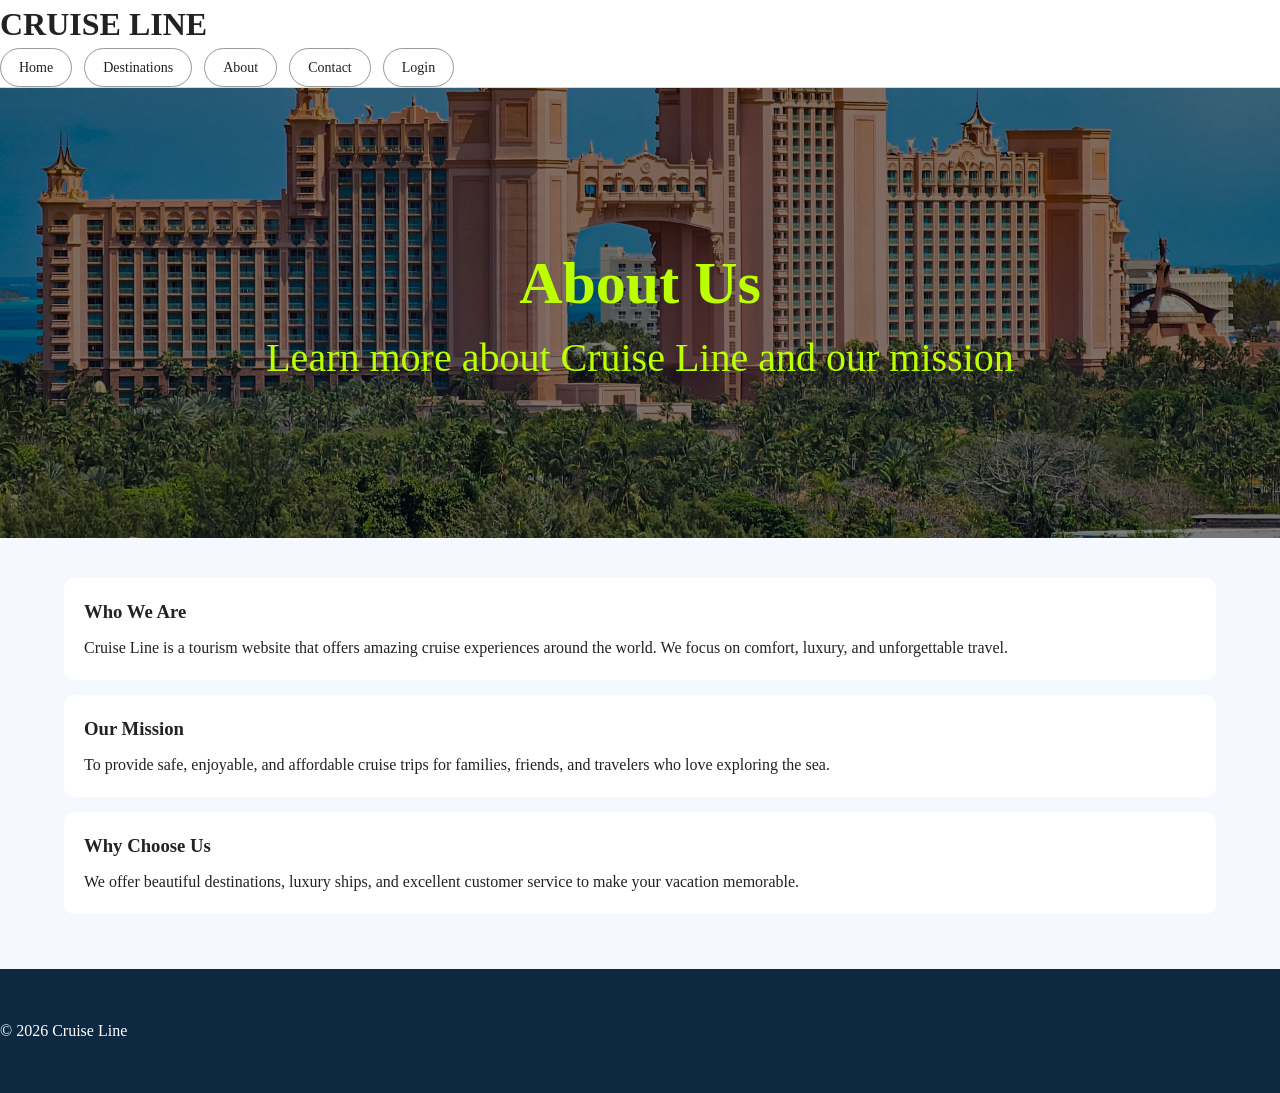
<file: about.html>
<!DOCTYPE html>
<html lang="en">
<head>
  <meta charset="UTF-8">
  <title>About Us - Cruise Line</title>
  <link rel="stylesheet" href="style.css">
</head>
<body>

<header>
  <h1>CRUISE LINE</h1>
  <nav>
      <a href="./index.html">Home</a>
      <a href="./destination.html">Destinations</a>
      <a href="./about.html">About</a>
      <a href="./contact.html">Contact</a>
      <a href="./login.html">Login</a>
    </nav>
</header>

<!-- lok -->
<section class="about-lok">
  <h2>About Us</h2>
  <p>Learn more about Cruise Line and our mission</p>
</section>

<!-- CONTENT -->
<section class="about-page">
  <div class="container">

    <div class="about-box">
      <h3>Who We Are</h3>
      <p>
        Cruise Line is a tourism website that offers amazing cruise experiences
        around the world. We focus on comfort, luxury, and unforgettable travel.
      </p>
    </div>

    <div class="about-box">
      <h3>Our Mission</h3>
      <p>
        To provide safe, enjoyable, and affordable cruise trips for families,
        friends, and travelers who love exploring the sea.
      </p>
    </div>

    <div class="about-box">
      <h3>Why Choose Us</h3>
      <p>
        We offer beautiful destinations, luxury ships, and excellent customer
        service to make your vacation memorable.
      </p>
    </div>

  </div>
</section>

<footer>
  <p>© 2026 Cruise Line</p>
</footer>

</body>
</html>
</file>
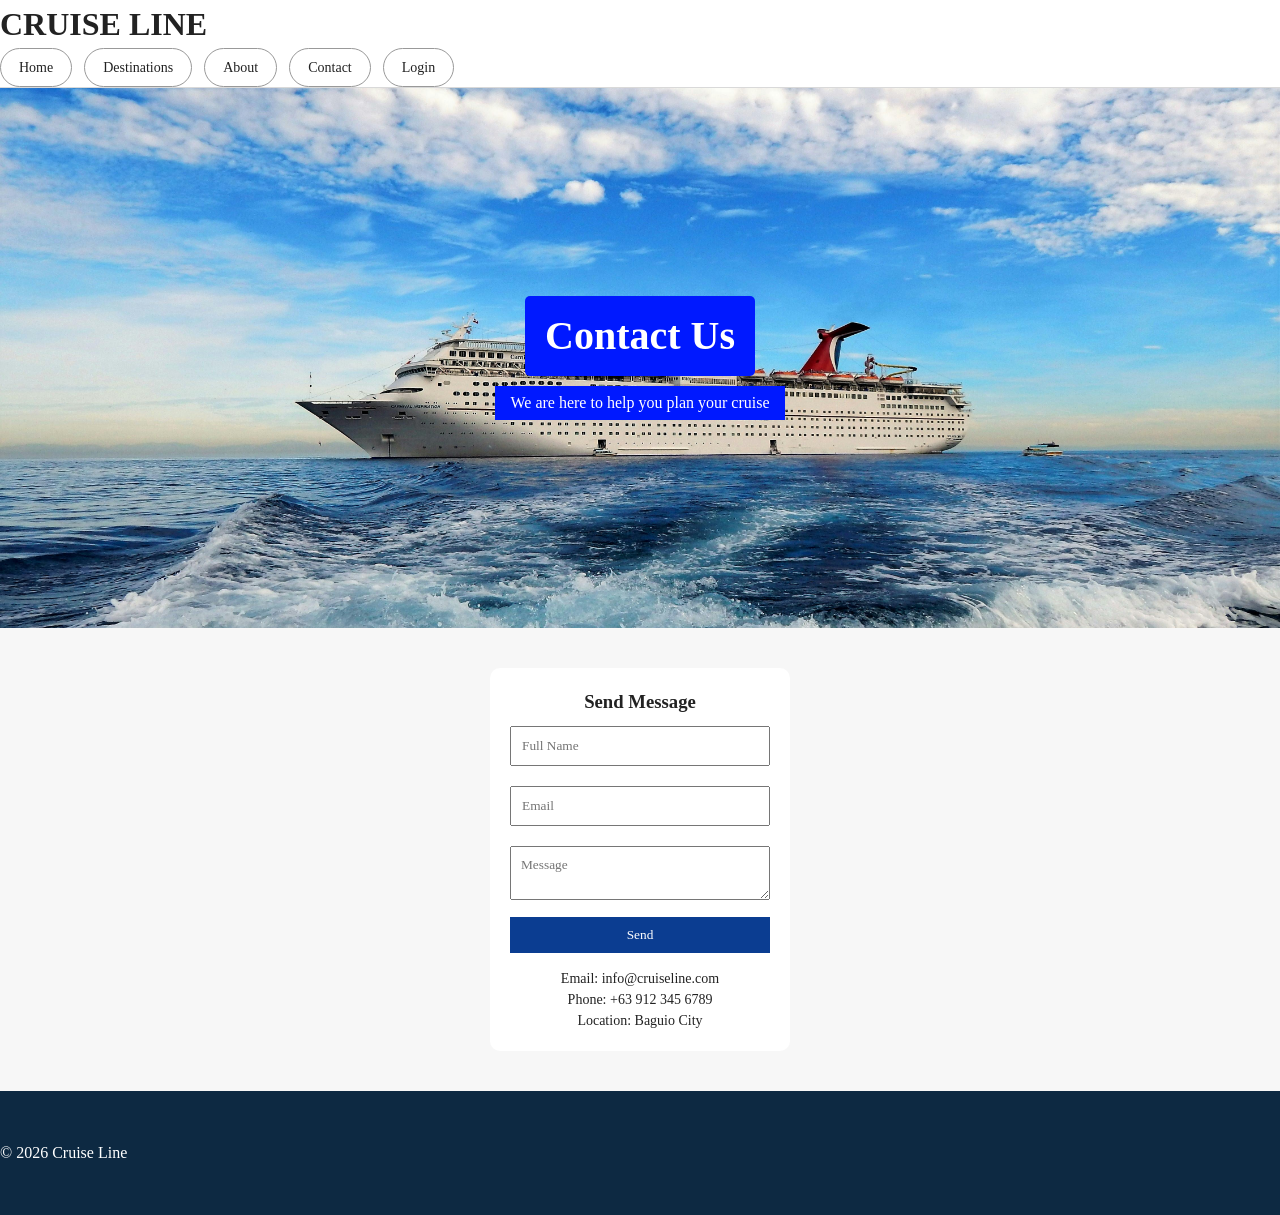
<file: contact.html>
<!DOCTYPE html>
<html lang="en">
<head>
  <meta charset="UTF-8">
  <title>Contact Us</title>
  <link rel="stylesheet" href="style.css">
</head>
<body>

<header>
  <h1>CRUISE LINE</h1>
  <nav>
      <a href="./index.html">Home</a>
      <a href="./destination.html">Destinations</a>
      <a href="./about.html">About</a>
      <a href="./contact.html">Contact</a>
      <a href="./login.html">Login</a>
    </nav>
</header>
<section class="contact-hero">
  <h2>Contact Us</h2>
  <p>We are here to help you plan your cruise</p>
</section>

<!-- CONTACT FORM -->
<section class="contact-section">
  <div class="contact-box">

    <h3>Send Message</h3>

    <input type="text" placeholder="Full Name">
    <input type="email" placeholder="Email">
    <textarea placeholder="Message"></textarea>

    <button>Send</button>

    <div class="contact-info">
      <p>Email: info@cruiseline.com</p>
      <p>Phone: +63 912 345 6789</p>
      <p>Location: Baguio City</p>
    </div>

  </div>
</section>

<footer>
  <p>© 2026 Cruise Line</p>
</footer>

</body>
</html>
</file>
<file: style.css>
/* =========================
   ROOT VARIABLES
========================= */
:root {
  --primary: #2b67c8;
  --secondary: #1c97e8;
  --dark: #0d2942;
  --light: #f7f7f7;
  --text: #222;
  --gray: #666;
  --white: #ffffff;
  --shadow: 0 8px 18px rgba(0,0,0,0.08);
  --radius: 16px;
}

/* =========================
   RESET
========================= */
* {
  margin: 0;
  padding: 0;
  box-sizing: border-box;
  font-family: Georgia, "Times New Roman", serif;
}

body {
  background-color: var(--light);
  color: var(--text);
  line-height: 1.5;
  transition: 0.3s ease;
}

a {
  text-decoration: none;
  color: inherit;
}

img {
  width: 100%;
  display: block;
  object-fit: cover;
}

/* =========================
   CONTAINER
========================= */
.container {
  width: 90%;
  max-width: 1200px;
  margin: auto;
}

/* =========================
   HEADER
========================= */
header {
  background: var(--white);
  border-bottom: 1px solid #d9d9d9;
  position: sticky;
  top: 0;
  z-index: 100;
}

.topbar {
  display: flex;
  justify-content: space-between;
  align-items: center;
  padding: 12px 0;
  gap: 20px;
  flex-wrap: wrap;
}

.logo h1 {
  font-size: 28px;
  color: var(--primary);
  letter-spacing: 1px;
}

.logo p {
  font-size: 12px;
  color: var(--gray);
}

nav {
  display: flex;
  gap: 12px;
  flex-wrap: wrap;
}

nav a {
  padding: 8px 18px;
  border: 1px solid #999;
  border-radius: 20px;
  background: var(--white);
  font-size: 14px;
  transition: 0.3s;
}

nav a:hover {
  background: var(--primary);
  color: var(--white);
  border-color: var(--primary);
  transform: scale(1.05);
}

.search-box input {
  padding: 9px 14px;
  border: 1px solid #bbb;
  border-radius: 20px;
  width: 220px;
  outline: none;
  transition: 0.3s;
}

.search-box input:focus {
  border-color: var(--primary);
}

/* =========================
   padd home page
========================= */
.pad {
  height: 540px;
  background: linear-gradient(rgba(0,0,0,0.25), rgba(0,0,0,0.25)),
    url("./cruise.jpg")
    center/cover no-repeat;
  border-bottom-left-radius: 90px;
  border-bottom-right-radius: 90px;
  display: flex;
  align-items: center;
  justify-content: center;
  text-align: center;
  color: white;
  padding: 20px;
}

.padd-content h2 {
  font-size: 52px;
  margin-bottom: 12px;
  animation: fadeInDown 1s ease;
}

.padd-content p {
  font-size: 20px;
  max-width: 700px;
  margin: auto;
  margin-bottom: 25px;
}

/* =========================
   BUTTONS
========================= */
.btn {
  display: inline-block;
  padding: 12px 24px;
  border-radius: 25px;
  font-size: 15px;
  transition: 0.3s;
}

.btn-primary {
  background: var(--secondary);
  color: white;
}

.btn-primary:hover {
  background: #0f7fc9;
  transform: translateY(-2px);
}

.btn-outline {
  border: 1px solid white;
  color: white;
}

.btn-outline:hover {
  background: white;
  color: var(--text);
}

/* =========================
   BOOKING
========================= */
.booking {
  margin-top: -60px;
  position: relative;
  z-index: 5;
}

.booking-box {
  background: #eaf5ff;
  border-radius: 18px;
  padding: 22px;
  box-shadow: var(--shadow);
}

.booking-grid {
  display: grid;
  grid-template-columns: repeat(5, 1fr);
  gap: 15px;
}

.booking-item {
  background: #dff0ff;
  padding: 16px;
  border-radius: 12px;
  min-height: 75px;
  transition: 0.3s;
}

.booking-item:hover {
  transform: translateY(-3px);
}

.booking-item h4 {
  color: #2889d5;
}

.booking-item.button-box {
  background: var(--secondary);
  color: white;
  font-weight: bold;
  cursor: pointer;
}

.book-btn {
    background: #2da8ff;
    color: white;
    border: none;
    padding: 10px 18px;
    border-radius: 20px;
    cursor: pointer;
    font-weight: bold;
    transition: 0.3s;
}

.book-btn:hover {
    background: #1c8cd6;
    transform: scale(1.05);
}
/* =========================
   DESTINATIONS
========================= */
.destination-grid {
  display: grid;
  grid-template-columns: 2fr 1fr 1fr;
  gap: 20px;
}

.destination-card {
  position: relative;
  border-radius: 20px;
  overflow: hidden;
  min-height: 240px;
  box-shadow: var(--shadow);
  transition: 0.3s;
}

.destination-card:hover {
  transform: scale(1.02);
}

/* =========================
   PACKAGES
========================= */
.package-list {
  display: flex;
  flex-direction: column;
  gap: 25px;
}

.package-card {
  background: white;
  border-radius: 18px;
  padding: 18px;
  display: grid;
  grid-template-columns: 260px 1fr 220px;
  gap: 20px;
  box-shadow: var(--shadow);
}
/* =========================
   FOOTER
========================= */
footer {
  background: var(--dark);
  color: white;
  padding: 50px 0;
}
/* CONTACT HERO WITH BACKGROUND IMAGE */

.contact-hero {
  height: 60vh;
  background: url("./ships.jpg") center/cover no-repeat;
  display: flex;
  flex-direction: column;
  justify-content: center;
  align-items: center;
  color: white;
  text-align: center;
}

.contact-hero h2 {
  font-size: 40px;
  background: hsl(234, 100%, 50%);
  padding: 10px 20px;
  border-radius: 5px;
}

.contact-hero p {
  margin-top: 10px;
  background: hsl(234, 100%, 50%);
  padding: 5px 15px;
}


/* CONTACT FORM */

.contact-section {
  display: flex;
  justify-content: center;
  padding: 40px 0;
}

.contact-box {
  background: white;
  padding: 20px;
  width: 300px;
  border-radius: 10px;
  text-align: center;
}

.contact-box input,
.contact-box textarea {
  width: 100%;
  margin: 10px 0;
  padding: 10px;
}

.contact-box button {
  width: 100%;
  padding: 10px;
  background: #0b3d91;
  color: white;
  border: none;
}

.contact-info {
  margin-top: 15px;
  font-size: 14px;
}

/* ===============================
   ABOUT PAGE 
================================= */

.about-lok {
  height: 50vh;
  background: url("./pexels.jpg") center/cover no-repeat;
  display: flex;
  flex-direction: column;
  justify-content: center;
  align-items: center;
  color: white;
  text-align: center;
  position: relative;
}
.about-lok{
  color: #bbff00;
  font-size: 40px;
}

.about-lok::before {
  content: "";
  position: absolute;
  width: 100%;
  height: 100%;
  background: rgba(0,0,0,0.5);
}

.about-lok h2,
.about-lok p {
  position: relative;
  z-index: 1;
}

/* ===============================
   ABOUT CONTENT
================================= */

.about-page {
  padding: 40px 0;
  background: #f5f9ff;
}

.about-box {
  background: white;
  padding: 20px;
  margin-bottom: 15px;
  border-radius: 10px;
}

.about-box h3 {
  margin-bottom: 10px;
}

/* RESPONSIVE */
@media (max-width: 768px) {
  .contact-grid {
    grid-template-columns: 1fr;
  }
}
/* =========================
   ANIMATIONS
========================= */
@keyframes fadeInDown {
  from {
    opacity: 0;
    transform: translateY(-20px);
  }
  to {
    opacity: 1;
    transform: translateY(0);
  }
}
/* =========================
   RESPONSIVE
========================= */
@media (max-width: 992px) {
  .booking-grid {
    grid-template-columns: repeat(2, 1fr);
  }

  .destination-grid {
    grid-template-columns: 1fr;
  }

  .package-card {
    grid-template-columns: 1fr;
  }

  .why-grid {
    grid-template-columns: 1fr 1fr;
  }

  .gallery-grid {
    grid-template-columns: 1fr 1fr;
  }
}

@media (max-width: 768px) {
  .hero-content h2 {
    font-size: 36px;
  }

  .booking-grid {
    grid-template-columns: 1fr;
  }

  .why-grid,
  .gallery-grid {
    grid-template-columns: 1fr;
  }
}
</file>
